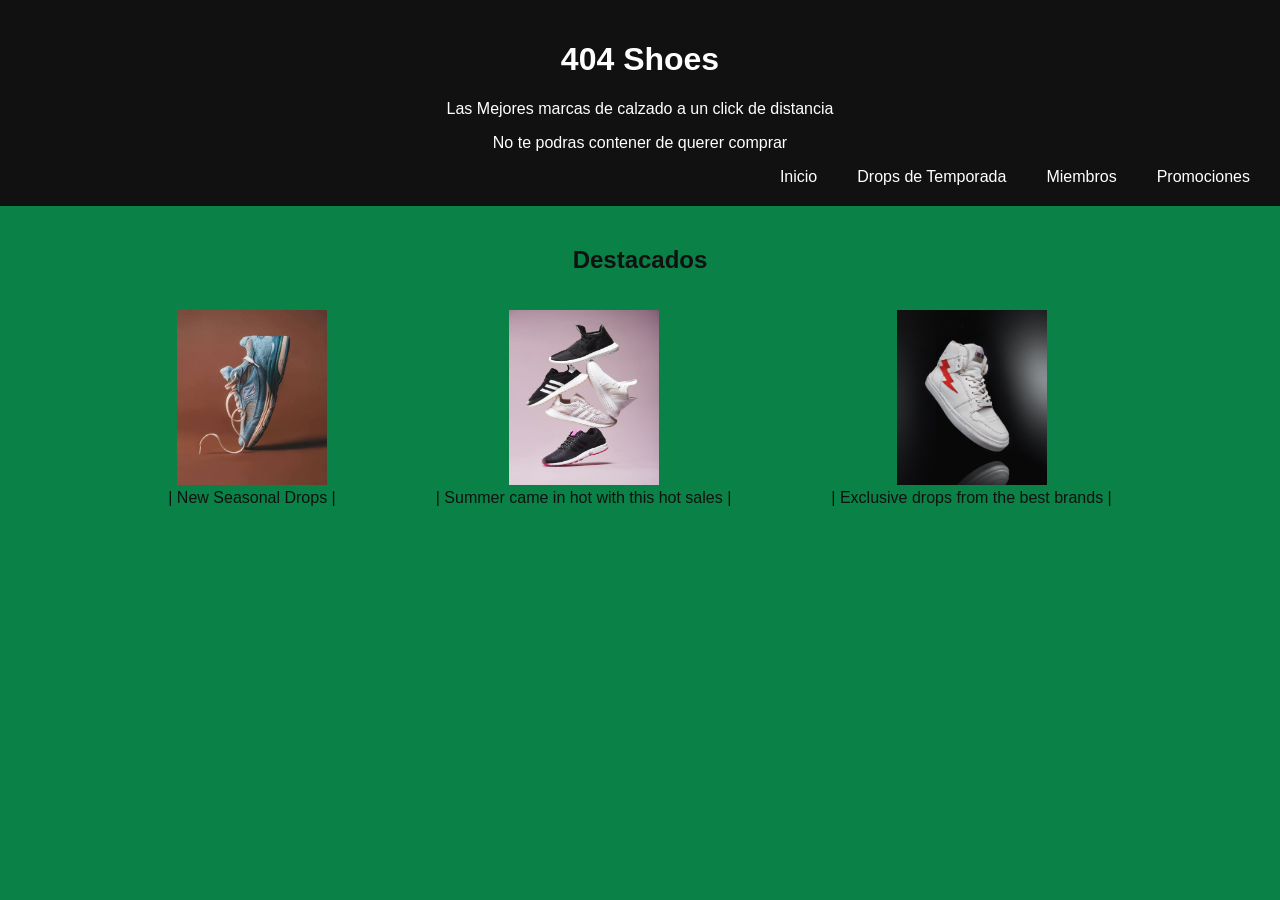
<file: Santiago/index.html>
<!DOCTYPE html>
<html lang="es">
<head>
    <meta charset="UTF-8">
    <meta name="viewport" content="width=device-width, initial-scale=1.0">
    <meta name="description" content="Las mejores marcas del mercado a un solo click de distancia">
    <title>404 Shoes | Calzado para todos en un solo click</title>
    <link rel="stylesheet" href="../styles.css">
</head>
<body>
    <header>
        <h1>404 Shoes</h1>
        <div>
            <p>Las Mejores marcas de calzado a un click de distancia</p>
            <p>No te podras contener de querer comprar</p>
        </div>
        <nav class="menu">
            <ul>
                <li><a href="index.html">Inicio</a></li>
                <li><a href="seasonal_drops.html">Drops de Temporada</a></li>
                <li><a href="members.html">Miembros</a></li>
                <li><a href="hot_sales.html">Promociones</a></li>
            </ul>
        </nav>
    </header>

    <main>
        <section>
            <h2>Destacados</h2>
            <div class="ofertas_flash">
                        <figure>
                            <a href="seasonal_drops.html">
                                <img src="../Assets/Images/Shoes_example1.png" alt="zapatillas" width="150" height="175">
                            </a>
                                <figcaption>| New Seasonal Drops |</figcaption>
                        </figure>
                        <figure>
                            <a href="hot_sales.html">
                            <img src="../Assets/Images/Shoes_example2.png" alt="Zapatillas" width="150" height="175">
                            </a>
                                <figcaption> | Summer came in hot with this hot sales |</figcaption>
                        </figure>
                        <figure>
                            <a href="MembersOnly_drops.html">
                            <img src="../Assets/Images/Shoes_example3.png" alt="Zapatillas" width="150" height="175">
                            </a>
                            <figcaption>| Exclusive drops from the best brands |</figcaption>
                        </figure>
            </div>
        </section>
    </main>
</body>
</html>
</file>
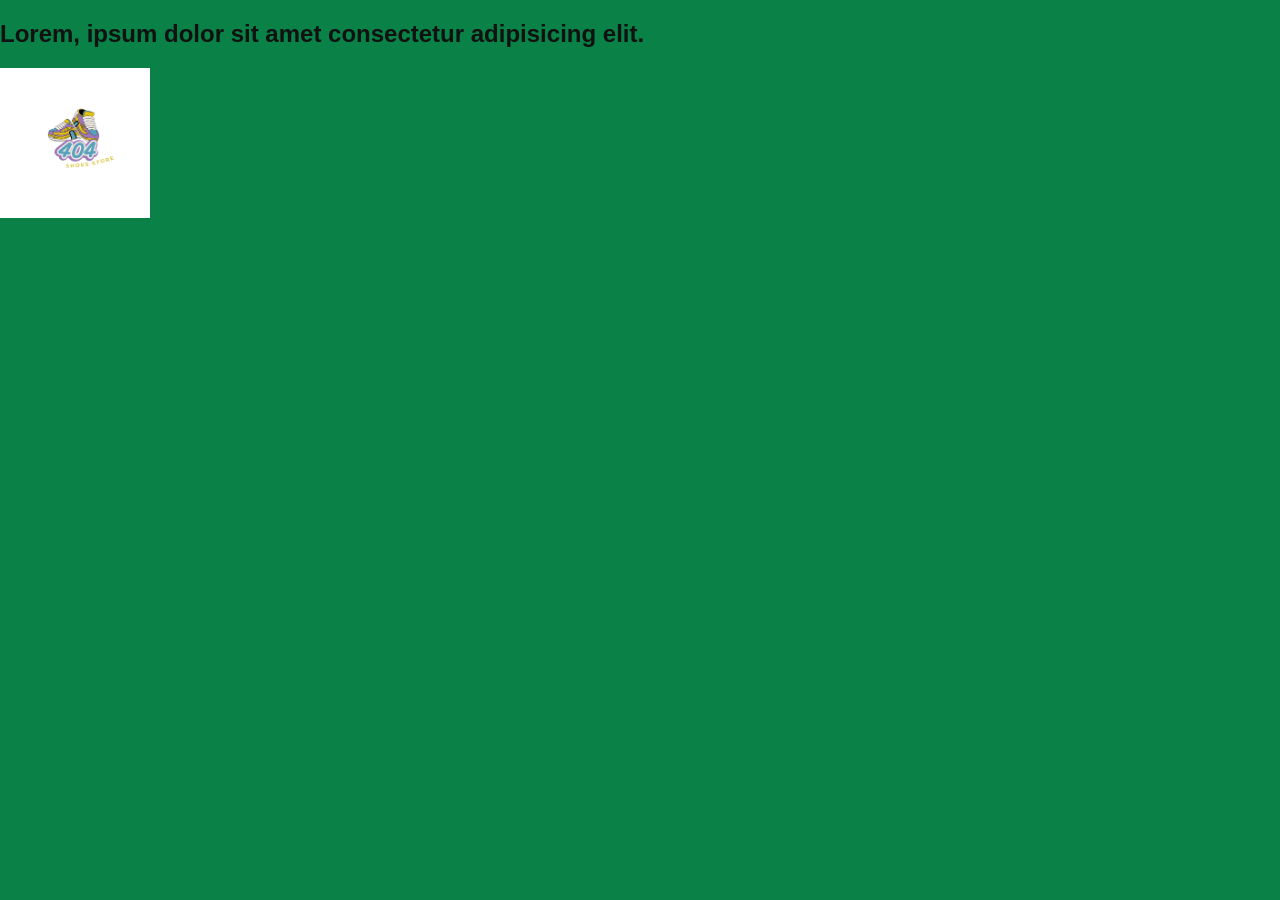
<file: Santiago/hot_sales.html>
<!DOCTYPE html>
<html lang="en">
<head>
    <meta charset="UTF-8">
    <meta name="viewport" content="width=device-width, initial-scale=1.0">
    <title>Descuentos de temporada | 404 Shoes Store | La mejor tienda de zapatillas online</title>
    <link rel="stylesheet" href="../styles.css">
</head>
<body>
    <section>
        <h1>Lorem, ipsum dolor sit amet consectetur adipisicing elit.</h1>

    </section>
    <a href="Index.html">
        <img src="../Assets/Images/404 shoes.png" alt="Logo 404 Shoes" width="150" height="150">
    </a>
</body>
</html>
</file>
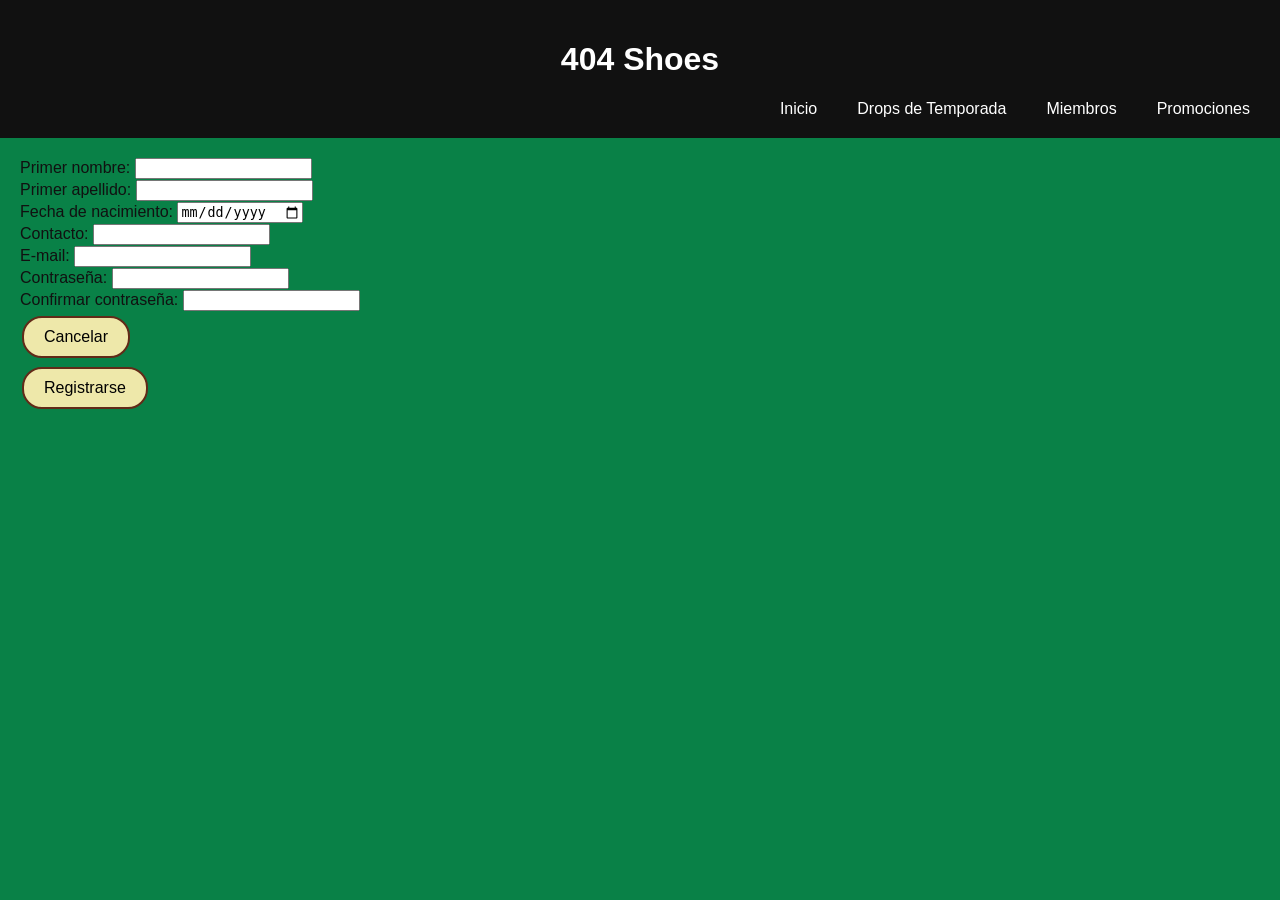
<file: Santiago/members.html>
<!DOCTYPE html>
<html lang="en">
<head>
    <meta charset="UTF-8">
    <meta name="viewport" content="width=device-width, initial-scale=1.0">
    <title>Exclusive Vault | 404 Shoes Store | La mejor tienda de zapatillas online</title>
    <link rel="stylesheet" href="../styles.css">
</head>
<body>
    <header>
        <h1>404 Shoes</h1>
        <p></p>
        <nav class="menu">
            <ul>
                <li><a href="index.html">Inicio</a></li>
                <li><a href="seasonal_drops.html">Drops de Temporada</a></li>
                <li><a href="members.html">Miembros</a></li>
                <li><a href="hot_sales.html">Promociones</a></li>
            </ul>
        </nav>
    </header>
    <Main>
        <form action="" class="formulario">
            <label for="">Primer nombre: <input type="text" required></label>
            <label for="">Primer apellido: <input type="text" required></label>
            <label for="">Fecha de nacimiento: <input type="date"></label> 
            <label for="">Contacto: <input type="tel" maxlength="10"></label>
            <label for="">E-mail: <input type="email" autocomplete="email"></label>
            <label for="">Contraseña: <input type="password"></label>
            <label for="">Confirmar contraseña: <input type="password"></label>
            <button type="reset" class="boton">Cancelar</button>
            <button type="submit" class="boton">Registrarse</button>
        </form> 
    </Main>
</body>


</html>
</file>
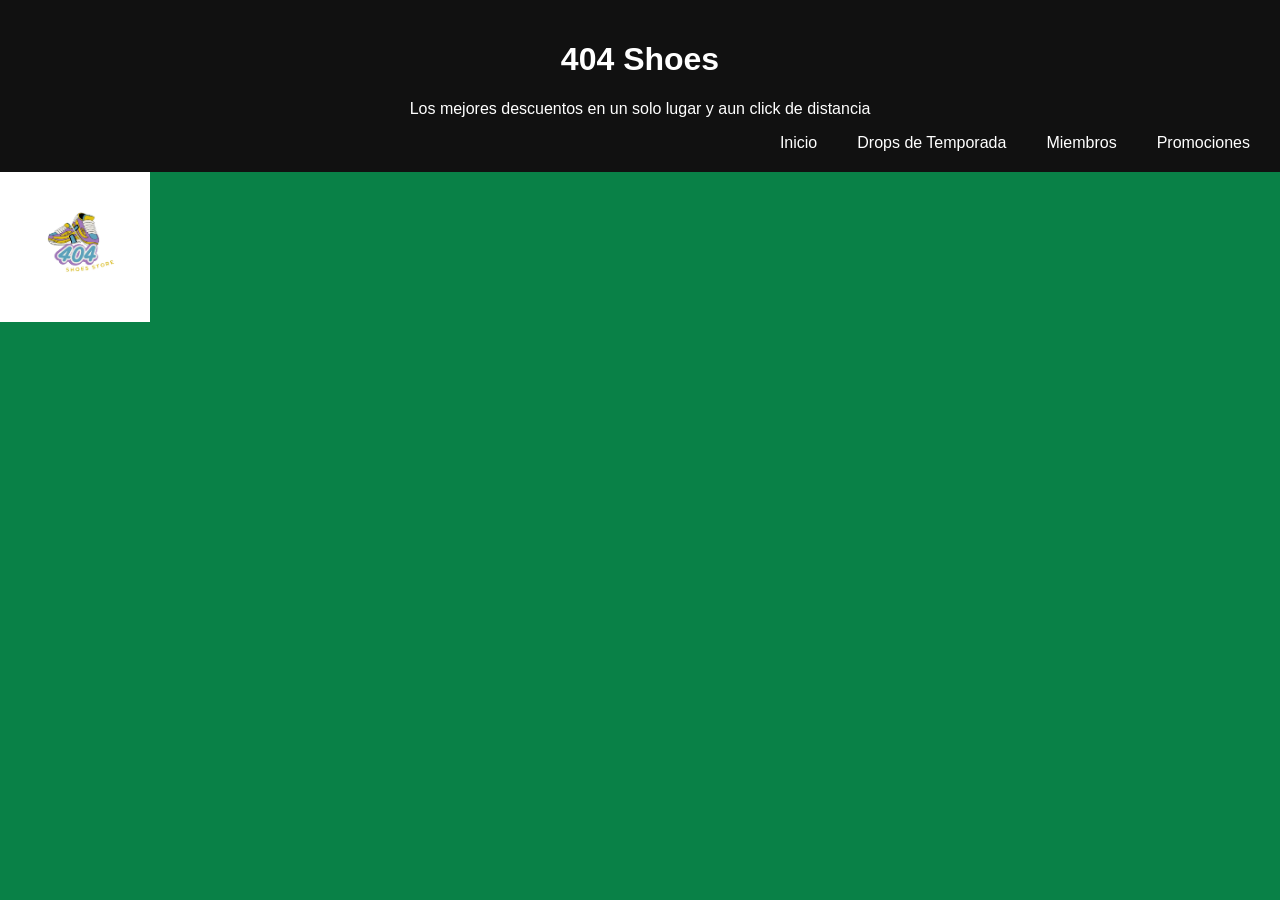
<file: Santiago/seasonal_drops.html>
<!DOCTYPE html>
<html lang="en">
<head>
    <meta charset="UTF-8">
    <meta name="viewport" content="width=device-width, initial-scale=1.0">
    <title>Drops de Temporada | 404 Shoes Store | La mejor tienda de zapatillas online</title>
    <link rel="stylesheet" href="../styles.css  ">
</head>
<!--Pagina aun sin aplicar CSS. Diseño sigue siendo basico-->
<body>
    <header>
        <h1>404 Shoes</h1>
        <p>Los mejores descuentos en un solo lugar y aun click de distancia</p>
         <nav class="menu">
            <ul>
                <li><a href="index.html">Inicio</a></li>
                <li><a href="seasonal_drops.html">Drops de Temporada</a></li>
                <li><a href="members.html">Miembros</a></li>
                <li><a href="hot_sales.html">Promociones</a></li>
            </ul>
        </nav>
    </header>
    <a href="Index.html">
        <img src="../Assets/Images/404 shoes.png" alt="Logo 404 Shoes" width="150" height="150">
    </a>
</body>
</html>
</file>
<file: styles.css>
body {
    font-family: arial, sans-serif;
    background-color: rgb(9, 129, 71);
    color: #111111;
    margin: 0;
}
header {
    background-color: #111111;
    color: white;
    text-align: center;
    padding: 20px;
}
main {
    text-align: center;
    padding: 20px;

}

.ofertas_flash{
    display: flex;
    flex-wrap: wrap;
    justify-content: center;
    gap: 20px;
}
.menu ul {
    display: flex;
    flex-direction: row;
    justify-content: right;
    gap: 10px 20px;
    list-style: none;
    margin: 0;
    padding: 0;
}

.menu a {
    color: white;
    margin: 0 10px;
    text-decoration: none;
}

.menu a:hover{
    color: #e63548;
    gap: 20;
}
.formulario{
    text-align: left;
    display: flex;
    flex-direction: column;
    align-items: flex-start;
    gap: 1px;       
}
.boton{
    background-color: palegoldenrod;
    border-radius: 20px;
    border: 2px solid rgb(98, 42, 24);
    padding: 10px 20px;
    text-align: center;
    text-decoration: none;
    display: inline-block;
    font-size: 16px;
    margin: 4px 2px;
    cursor: pointer;
}
</file>
